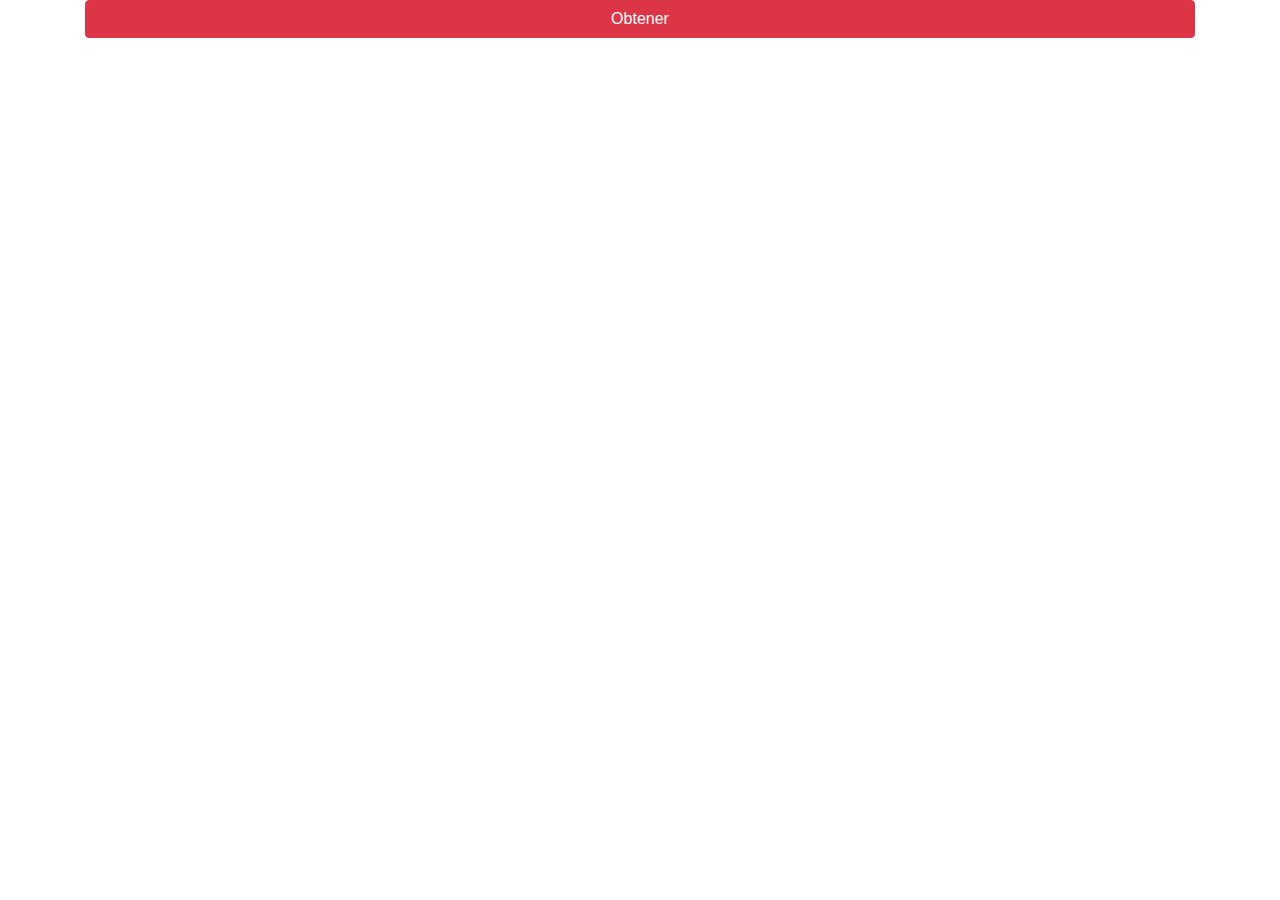
<file: IntroduccionApis/index.html>
<!doctype html>
<html lang="en">
  <head>
    <!-- Required meta tags -->
    <meta charset="utf-8">
    <meta name="viewport" content="width=device-width, initial-scale=1, shrink-to-fit=no">

    <!-- Bootstrap CSS -->
    <link rel="stylesheet" href="https://stackpath.bootstrapcdn.com/bootstrap/4.4.1/css/bootstrap.min.css" integrity="sha384-Vkoo8x4CGsO3+Hhxv8T/Q5PaXtkKtu6ug5TOeNV6gBiFeWPGFN9MuhOf23Q9Ifjh" crossorigin="anonymous">

    <title>Hello, world!</title>
  </head>

  <body>
    <div class="container">
        <button class="btn btn-danger w-100" id="boton">Obtener</button>
        <div class="mt-5" id="contenido">
            
        </div>
    </div>

    <script src="javascript.js"></script>
  </body>
</html>
</file>
